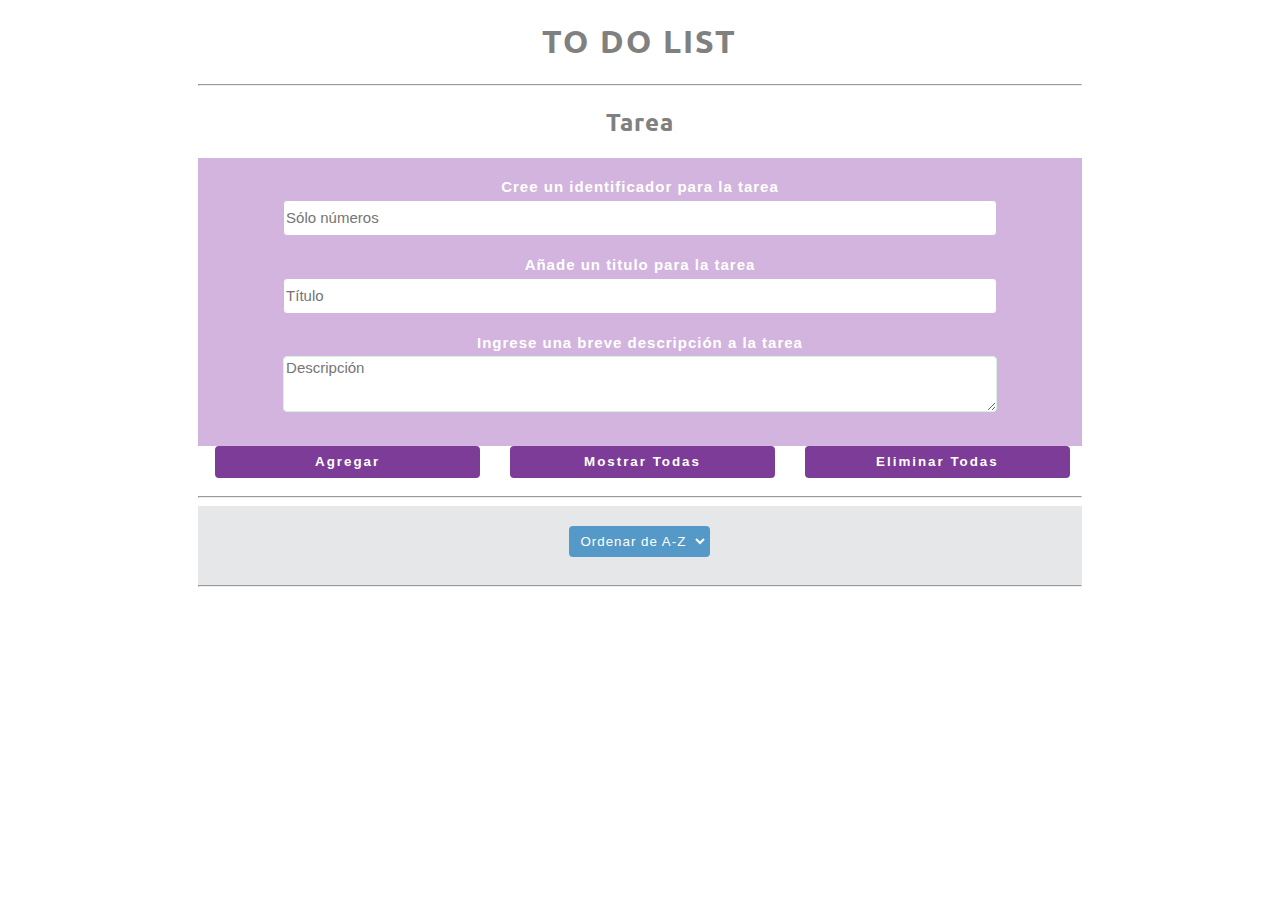
<file: tp-9/index.html>
<!DOCTYPE html>
<html>
<head>
	<meta charset="UTF-8">
	<title>Trabajo Práctico 9 - W O R K S H O P</title>
	<link rel="stylesheet" href="css/fonts.css">
	<link rel="stylesheet" href="css/style.css">
	<link href="https://fonts.googleapis.com/css?family=Ubuntu:300,400,700" rel="stylesheet">
</head>
<body>
<section class="container">
	<article class="main-title">
		<h1>TO DO LIST</h1>
		<hr>
	</article>
	<article class="main-add">
		<h2>Tarea</h2>
		<form class="main-form" id="add-task">
			<label for="id-number">Cree un identificador para la tarea</label>
			<input type="number" id="id-number" name="numero-id" value="" placeholder="Sólo números">
			<label for="id-number">Añade un titulo para la tarea</label>
			<input type="text" id="id-title" name="titulo-id" value="" placeholder="Título">
			<label for="id-ltext">Ingrese una breve descripción a la tarea</label>
			<textarea name="descripcion" id="id-ltext" value="" placeholder="Descripción"></textarea>
		</form>	
	</article>
	<article class="main-buttons">
		<button id="one-add">Agregar</button>
		<button id="all-show">Mostrar Todas</button>
		<button id="all-delete">Eliminar Todas</button>
		<hr>
	</article>
	<article class="main-list">
		<select  name="ordenados" id="orderby">
			<option value="o-asc">Ordenar de A-Z</option>
			<option value="o-desc">Ordenar de Z-A</option>
			<option value="o-id">Ordenar por ID</option>
		</select>
		<article id="show-tasks">
			<!-- Cargamos las tareas -->
		</article>
		<hr>
	</article>
</section>

 <!-- Cargamos Nuestro JavaScript -->
  <script src="js/toDoList.js"></script>
  <script>
  	window.onload = function(){
  		toDoList.iniciarPrograma();
  	};
  </script>
</body>
</html>
</file>
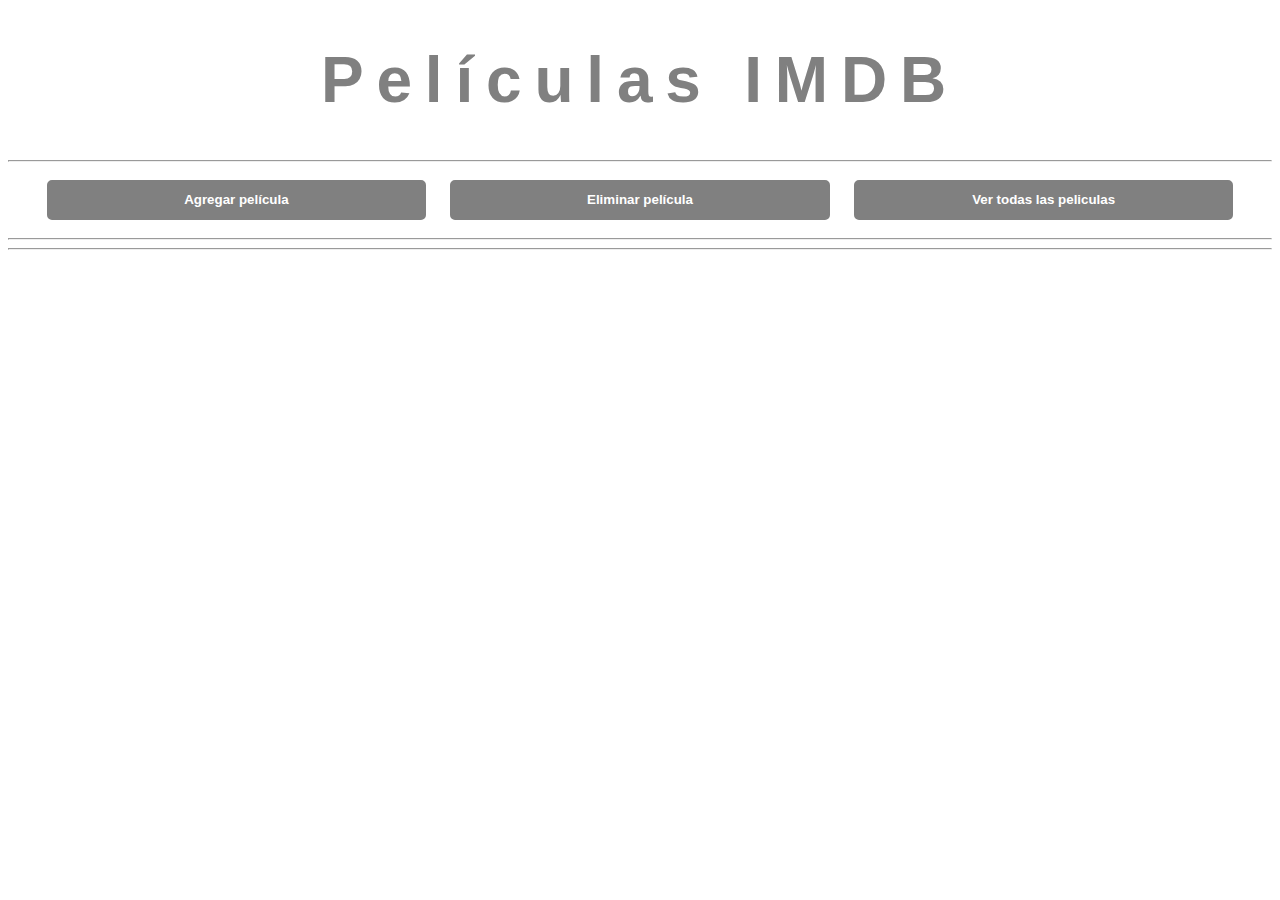
<file: tp-7/noticias.html>
<!DOCTYPE html>
<html>
<head>
  <meta charset="utf-8">
  <title>tp7 DOM</title>
  <link rel="stylesheet" href="css/style.css">
</head>
<body>

  <h1 class="main-title">Películas IMDB</h1>

  <hr>
  <div class="group-button">
  <button  class="boton-style" id="agregar" onclick="moduleIMDB.iniciarPrograma()"><b>Agregar película</b></button>
  <button class="boton-style" id="eliminar" onclick="moduleIMDB.eliminarPelicula();"><b>Eliminar película</b></button>
  <button class="boton-style" id="mostrar" onclick="moduleIMDB.mostrar();"><b>Ver todas las peliculas</b></button>

  </div>

  <hr>

  <div id="peliculas">
    <!-- Las noticias se van a ir agregando aca -->
  </div>

  <hr>

  <!-- Cargamos Nuestro JavaScript -->
  <script src="js/module.js"></script>
</body>
</html>
</file>
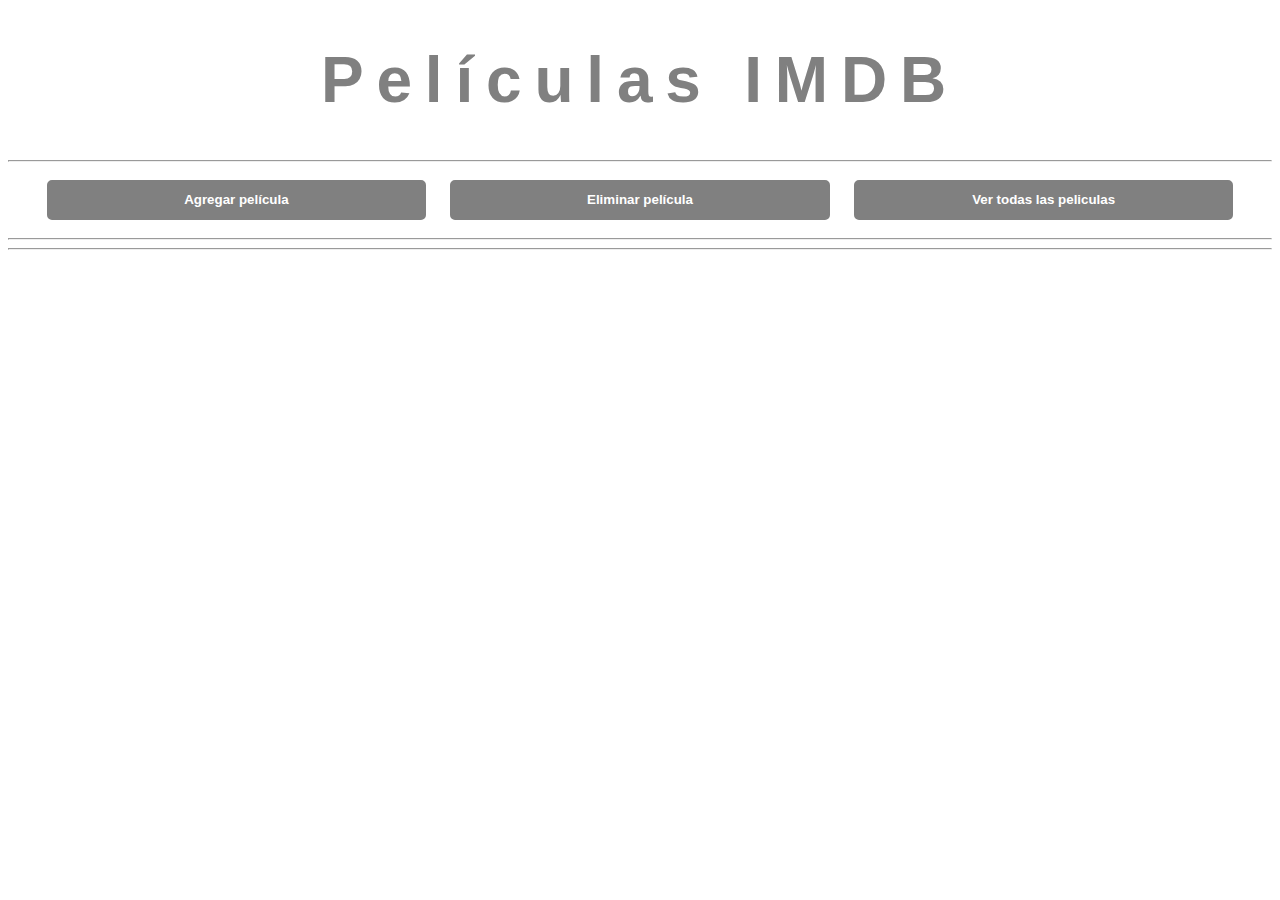
<file: tp-7/peliculas.html>
<!DOCTYPE html>
<html>
<head>
  <meta charset="utf-8">
  <title>tp7 DOM</title>
  <link rel="stylesheet" href="css/style.css">
</head>
<body>

  <h1 class="main-title">Películas IMDB</h1>

  <hr>
  <div class="group-button">
  <button  class="boton-style" id="agregar" onclick="moduleIMDB.iniciarPrograma()"><b>Agregar película</b></button>
  <button class="boton-style" id="eliminar" onclick="moduleIMDB.eliminarPelicula();"><b>Eliminar película</b></button>
  <button class="boton-style" id="mostrar" onclick="moduleIMDB.mostrar();"><b>Ver todas las peliculas</b></button>
  </div>
  
  <hr>

  <div id="peliculas">
    <!-- Las noticias se van a ir agregando aca -->
  </div>

  <hr>

  <!-- Cargamos Nuestro JavaScript -->
  <script src="js/module.js"></script>
   <script>
    window.onload = function(){
      moduleIMDB.iniciarPrograma();
    };
  </script>
</body>
</html>
</file>
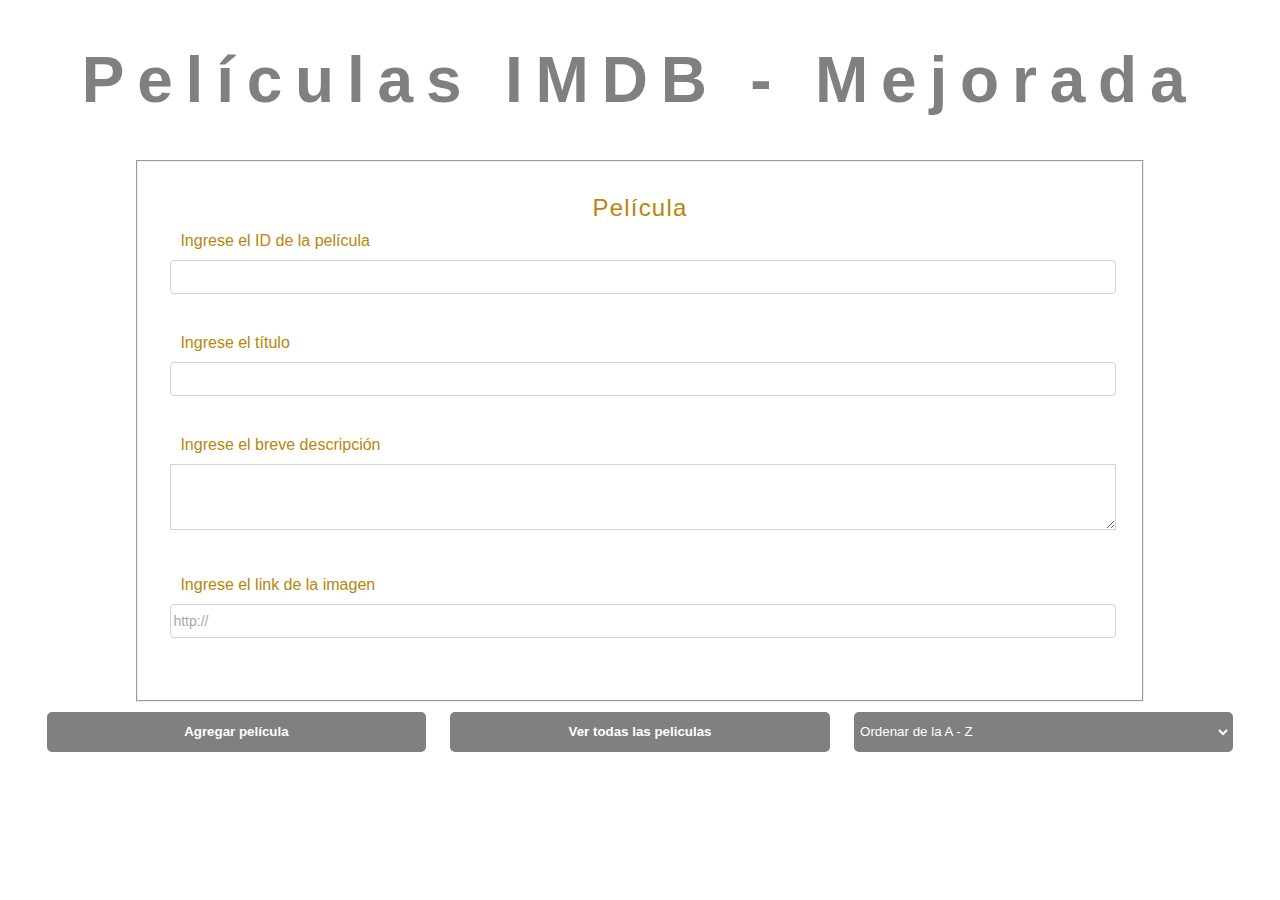
<file: tp-8/peliculas-mejoradas.html>
<!DOCTYPE html>
<html>
<head>
  <meta charset="utf-8">
  <title>tp8 EVENTOS</title>
  <link rel="stylesheet" href="css/style.css">
</head>
<body>

  <h1 class="main-title">Películas IMDB - Mejorada</h1>
    <form  class="form-pelis">
      <fieldset class="sumary-title">Película
        <label for="id-peli">Ingrese el ID de la película</label>
        <input type="text" id="id-peli" name="id-p" value="">
        <label for="titulo">Ingrese el título</label>
        <input type="text" id="titulo" name="tit" value="">
        <label for="descripcion">Ingrese el breve descripción</label>
        <textarea type="text" id="descripcion" name="des" value=""></textarea>
        <label for="link-img">Ingrese el link de la imagen</label>
        <input type="text" id="link-img" name="lk" value="http://">
      </fieldset>
    </form>
  <div class="group-button">
  <button  class="boton-style" id="agregar"><b>Agregar película</b></button>
  <button class="boton-style" id="mostrar"><b>Ver todas las peliculas</b></button>
  <select class="boton-style" name="ordenados" id="ordenar">
    <option value="az">Ordenar de la A - Z</option>
    <option value="za">Ordenar de la Z - A</option>
    <option value="id-asc">Ordenar por ID</option>
  </select>

  </div>


  <div id="peliculas">
    <!-- Las noticias se van a ir agregando aca -->
  </div>


  <!-- Cargamos Nuestro JavaScript -->
  <script src="js/module.js"></script>
  <script>
    window.onload = function(){
      moduleIMDB.iniciarPrograma();
    }
  </script>
</body>
</html>
</file>
<file: tp-9/css/fonts.css>
@font-face {
  font-family: 'icomoon';
  src:  url('../fonts/icomoon.eot?mr9zhk');
  src:  url('../fonts/icomoon.eot?mr9zhk#iefix') format('embedded-opentype'),
    url('../fonts/icomoon.ttf?mr9zhk') format('truetype'),
    url('../fonts/icomoon.woff?mr9zhk') format('woff'),
    url('./fonts/icomoon.svg?mr9zhk#icomoon') format('svg');
  font-weight: normal;
  font-style: normal;
}

[class^="icon-"], [class*=" icon-"] {
  /* use !important to prevent issues with browser extensions that change fonts */
  font-family: 'icomoon' !important;
  speak: none;
  font-style: normal;
  font-weight: normal;
  font-variant: normal;
  text-transform: none;
  line-height: 1;

  /* Better Font Rendering =========== */
  -webkit-font-smoothing: antialiased;
  -moz-osx-font-smoothing: grayscale;
}

.icon-pencil:before {
  content: "\e905";
}
.icon-floppy-disk:before {
  content: "\e962";
}
.icon-bin:before {
  content: "\e9ac";
}
.icon-menu:before {
  content: "\e9bd";
}
.icon-sort-alpha-asc:before {
  content: "\ea48";
}
.icon-sort-alpha-desc:before {
  content: "\ea49";
}
.icon-sort-numeric-asc:before {
  content: "\ea4a";
}
</file>
<file: tp-9/css/style.css>
body{
	font-family: 'Helvetica', sans-serif;
	text-align: center;
}
.container{
	width: 70%;
	margin: auto;
	padding: 0;
}
.main-title h1{
	font-family: 'Ubuntu', sans-serif;
	color: gray;
	font-size: 2em;
	letter-spacing: 2px;
}
.main-add h2{
	font-family: 'Ubuntu', sans-serif;
	color: gray;
	font-size: 1.5em;
	letter-spacing: 1px;
	text-decoration: capitalize;
}
.main-form{
	width: 100%;
	display: block;
	background-color: #D2B4DE;
}
.main-form label{
	width: 100%;
    display: inline-block;
    color: white;
    font-size: 15px;
    margin: 20px 0px 5px 0px;
    font-weight: 700;
    letter-spacing: 1px;
}
.main-form input {
    width: 80%;
    color: gray;
    font-size: 15px;
    height: 32px;
    border: 1px solid #D2B4DE;
    border-radius: 4px;
}

.main-form textarea{
	width: 80%;
    color: gray;
    font-size: 15px;
    height: 50px;
    border: 1px solid #D5F5E3;
    border-radius: 4px;
    font-family: 'Helvetica', sans-serif;
    margin-bottom: 30px;
}
.main-buttons{
	width: 100%;
}
.main-buttons button{
	width: 30%;
	display: inline-block;
	height: 32px;
	background: #7D3C98;
    border: 2px solid #7D3C98;
	border-radius: 4px;
	color: white;
	font-weight: 700;
	letter-spacing: 2px;
	margin: 0px 10px 10px 15px;
}
.main-list{
	width: 100%;
	background: #E5E7E9;
	text-align: center;
	margin: auto;
	padding: 0;
	display: block;
}
.main-list button{
	display: inline-block;
	height: 30px;
	background: #5499C7;
	border: 2px solid #5499C7;
	border-radius: 4px;
	color: white;
	margin: 0px 10px 10px 15px;
}
.main-list select{
	width: auto;
    display: inline-block;
    border: 2px solid #5499C7;
    border-radius: 4px;
    background: #5499C7;
    font-family: 'Helvetica';
    letter-spacing: 1px;
    color: white;
    padding: 5px;
    margin: 20px 0px;
}
.main-list .class_tarea h4{
	font-family: 'Ubuntu', sans-serif;
    color: white;
    padding: 10px;
    font-size: 1.2em;
    display: block;
    letter-spacing: 2px;
    margin: 0;
}
.main-list input, .main-list textarea{
	width: 80%;
    display: inline-block;
    border-radius: 4px;
    border: 2px solid #A9CCE3;
    text-align: center;
    color: #5499C7;
    font-family: 'Helvetica', sans-serif;
    font-size: 15px;
    margin-bottom: 10px;
}
.hide {
	display: none !important;
}
.class_tarea{
	width: 100%;
    display: block;
	background-color: #A9CCE3;
	margin-bottom: 10px;
}
.class_tarea label{
	width: auto;
    font-family: 'Helvetica', sans-serif;
    font-size: 15;
    text-align: right;
    display: inline-block;
    text-transform: uppercase;
    font-weight: 700;
    color: white;
}
.class_tarea .class-chekbox{
	display: inline-block;
	width: auto;
	margin-bottom: 20px;
}
</file>
<file: tp-7/css/style.css>
body {
  font-family: sans-serif;
}

#noticias {
  border: 5px solid gray;
  height: auto;
  border-radius: 10px;
  padding: 5px;
}

.main-title {
  text-align: center;
  letter-spacing: 0.2em;
  font-size: 4em;
  color: gray;
}
.group-button{
  width: 100%;
  display: block;
  margin: auto;
  padding:0;
  text-align: center;
}
.boton-style{
  width: 30%;
  height: 3em;
  font-family: 'Helvetica';
  size:2em;
  background: gray; 
  color: #fff;
  margin: 10px;
  border:2px solid gray;
  border-radius: 5px;
}
.boton-style:hover, .boton-style:active {
  background: #fff; 
  color: gray;
  border:2px solid gray;
  border-radius: 5px;
}
</file>
<file: tp-8/css/style.css>
body {
  font-family: 'Helvetica', sans-serif;
}

#noticias {
	border: 5px solid gray;
	height: auto;
	border-radius: 10px;
	padding: 5px;
}

.main-title {
	text-align: center;
	letter-spacing: 0.2em;
	font-size: 4em;
	color: gray;
}
.form-pelis {
    width: 80%;
    display: block;
    margin: auto;
    padding: 0;
    border: 2px lightgray;
}
.sumary-title {
    text-align: center;
    letter-spacing: 0.05em;
    font-size: 1.5em;
    color: darkgoldenrod;
    padding: 2pc;
}
.form-pelis label {
    width: 100%;
    display: inline-block;
    padding: 10px 10px;
    color: darkgoldenrod;
    font-size: 16px;
    text-align: left;
    letter-spacing: initial;
}
.form-pelis input {
    width: 100%;
    height: 30px;
    border: 1px solid lightgrey;
    border-radius: 4px;
    margin-bottom: 30px;
    font-size: 14px;
    color: darkgray;
}
.form-pelis textarea {
    font-size: 14px;
    text-align: justify;
    width: 100%;
    border: 1px solid lightgrey;
    margin-bottom: 30px;
    height: 60px;
    color: darkgray;
}
.group-button{
	width: 100%;
	display: block;
	margin: auto;
	padding:0;
	text-align: center;
}
.boton-style{
	width: 30%;
	height: 3em;
	font-family: 'Helvetica';
	size:2em;
	background: gray; 
	color: #fff;
	margin: 10px;
	border:2px solid gray;
	border-radius: 5px;
}
.boton-style:hover, .boton-style:active {
	background: #fff; 
	color: gray;
	border:2px solid gray;
	border-radius: 5px;
}
</file>
